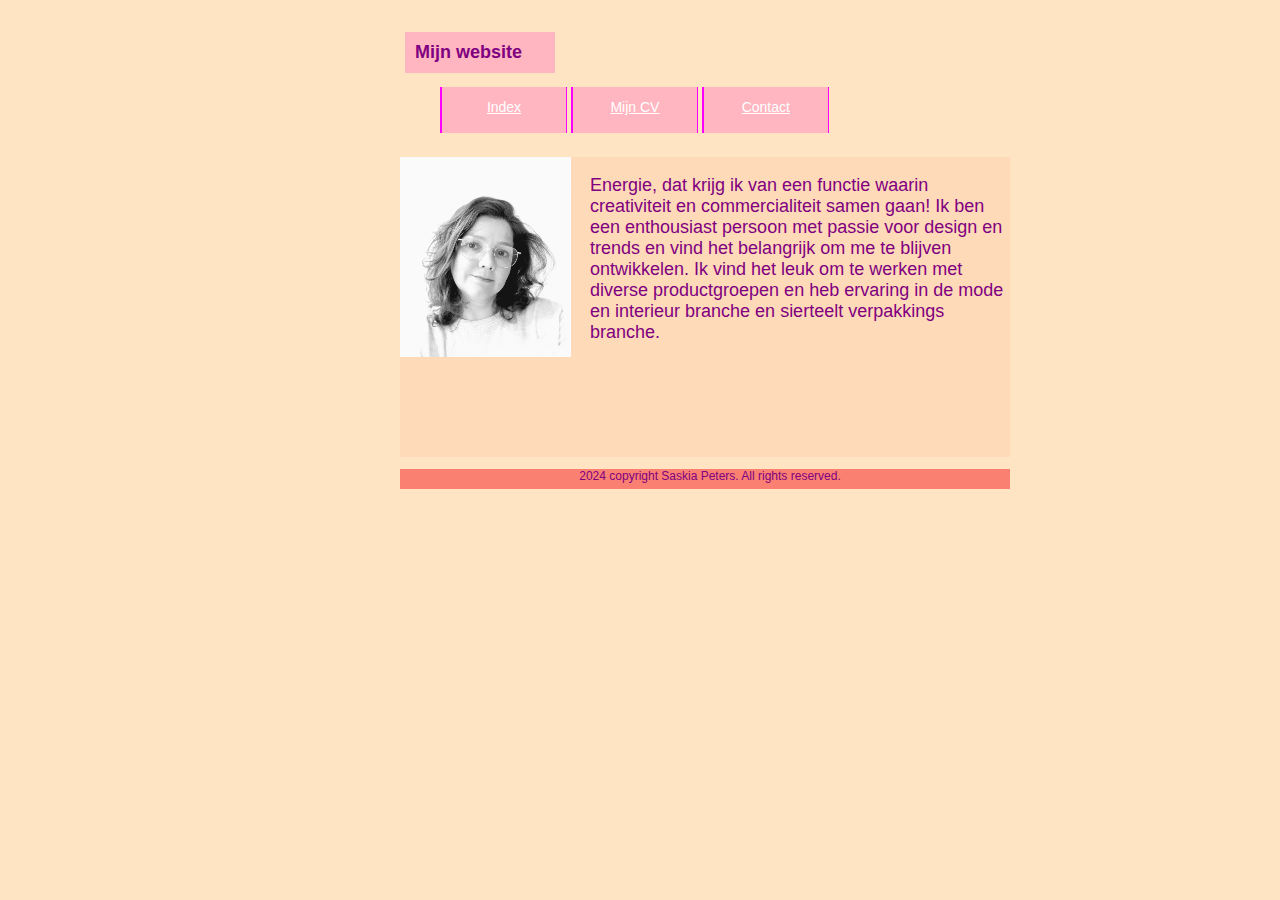
<file: index.html>
<!DOCTYPE html>
<html lang="">
<head>
<meta charset="utf-8">
<title>Saskia Peters</title>
<link rel="stylesheet" type="text/css" href="main.css" />
</head>
<body>
    <header>
<h1>Mijn website</h1>
<ul>
    <li><a href="index.html">Index</a></li>
    <li><a href="mijncv.html">Mijn CV</a></li>
    <li><a href="contact.html">Contact</a></li>
</ul>
</header>
<div><p id="textbericht">Energie, dat krijg ik van een functie waarin creativiteit en commercialiteit samen gaan!
    Ik ben een enthousiast persoon met passie voor design en trends en vind het belangrijk om me te blijven ontwikkelen. 
    Ik vind het leuk om te werken met diverse productgroepen en heb ervaring in de mode en interieur branche 
    en sierteelt verpakkings branche.</p></div>
<footer><p>2024 copyright Saskia Peters. All rights reserved.</p></footer>
</body>
</html>
</file>
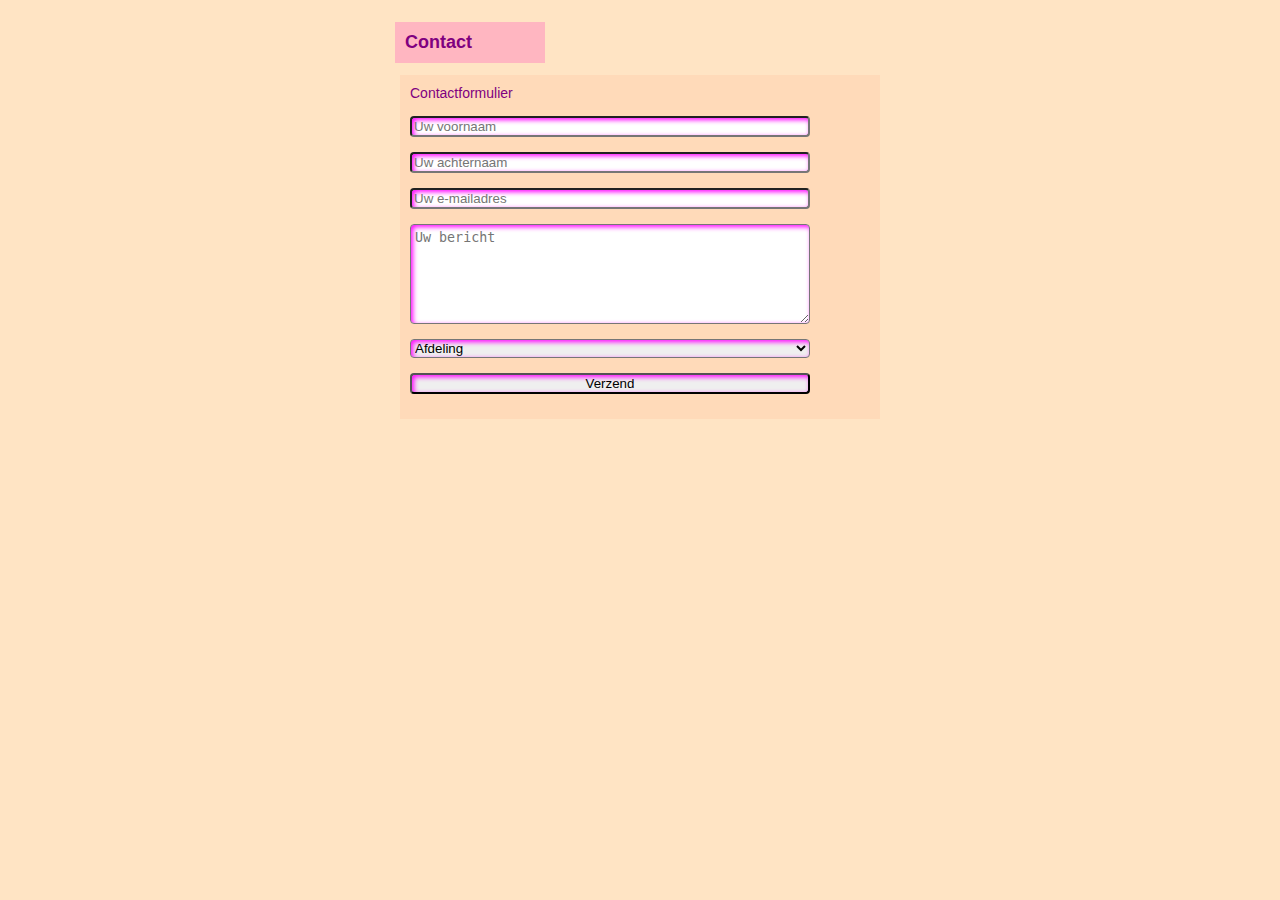
<file: contact.html>
<!DOCTYPE html>
<html lang="">
<head>
<meta charset="utf-8">
<title>Saskia Peters</title>
<link rel="stylesheet" type="text/css" href="main.css" />
</head>
<body>
<h1>Contact</h1>
<form> Contactformulier
<input type="text" placeholder="Uw voornaam" />
<input type="text" placeholder="Uw achternaam" />
<input type="email" placeholder="Uw e-mailadres" />
<textarea placeholder="Uw bericht"></textarea>
<select>
<option>Afdeling</option>
<option>Receptie</option>
<option>Administratie</option>
<option>Marketing</option>
<option>Algemeen</option>
</select>
<button>Verzend</button>
</form>
</body>
</html>
</file>
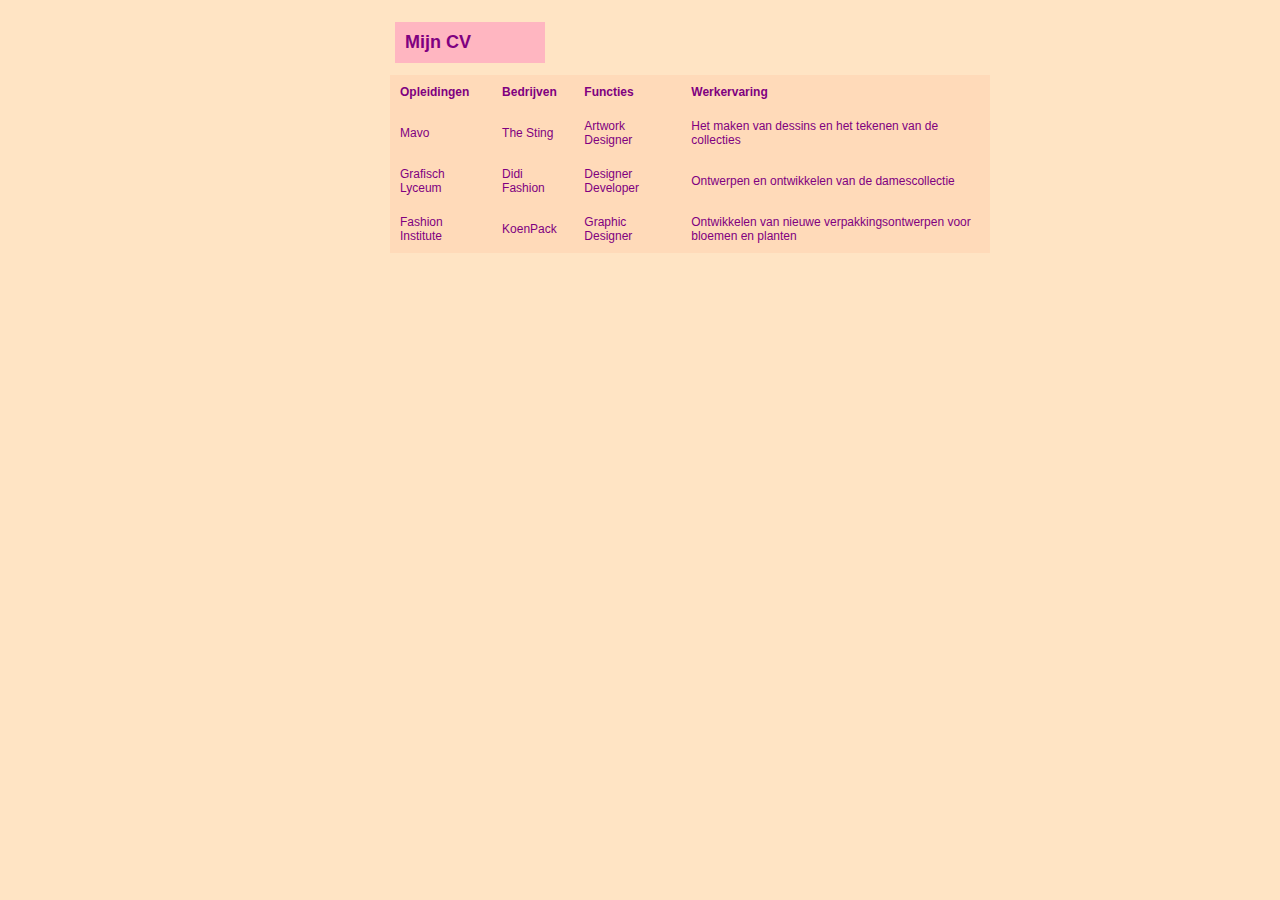
<file: mijncv.html>
<!DOCTYPE html>
<html lang="">
<head>
<meta charset="utf-8">
<title>Saskia Peters</title>
<link rel="stylesheet" type="text/css" href="main.css" />
</head>
<body>
    <h1>Mijn CV</h1>
<table>
<tr>
    <th>Opleidingen</th>
    <th>Bedrijven</th>
    <th>Functies</th>
    <th>Werkervaring</th>
</tr>
<tr>
<td>Mavo</td>
<td>The Sting</td>
<td>Artwork Designer</td>
<td>Het maken van dessins en het tekenen van de collecties</td>
</tr>
<tr>
<td>Grafisch Lyceum</td>
<td>Didi Fashion</td>
<td>Designer Developer</td>
<td>Ontwerpen en ontwikkelen van de damescollectie </td>
</tr>
<tr>
<td>Fashion Institute</td>
<td>KoenPack</td>
<td>Graphic Designer</td>
<td>Ontwikkelen van nieuwe verpakkingsontwerpen voor bloemen en planten</td>
</tr>
</table>
</body>
</html>
</file>
<file: main.css>
body{
    font-family: Verdana, sans-serif;
    font-size: 14px; 
    color: purple;
    width: 500px;
    height: 100%;
    background-color: bisque;
    margin: auto;
    padding: 10px;
    }
header{
    padding: 10px;
    }
ul a{
    color: white;  
    margin-right:5px;
    margin-left:5px; 
    }
li{
    display: inline-block;
    height: 22px;
    width: 100px;
    text-align: center;
    color: white;
    border-left: 2px solid fuchsia;
    border-right: 1px solid fuchsia;
    background-color: lightpink;
    padding: 12px;
     }
li:hover{
    background-color: slateblue;
    border-style: none;
    }
div{
    display: inline-block;
    width: 600px;
    height: 300px;
    font-family: Arial, Helvetica, sans-serif;
    font-size: 18px; 
    text-align: left;
    background-color: peachpuff;
    background-image: url(Foto\ Saskia\ Peters.jpg);
    background-size: 28%;
    background-repeat: no-repeat;
    margin-right: 10px;
    margin-left: 10px;
    padding-left: 10px;
    }
h1{
    font-family: Verdana, sans-serif;
    font-size: 18px; 
    background-color: lightpink;
    width: 130px;
    margin-right: 5px;
    margin-left: 5px;
    padding: 10px;
    }
#textbericht{
    margin-left: 180px;
    }
footer{
    font-family: Verdana, sans-serif;
    font-size: 12px; 
    text-align: center;
    color: purple;
    width: 600px;
    height: 20px;
    background-color: salmon;
    margin-right: 10px;
    margin-left: 10px;
    padding-left: 10px;
    }
table{
    border-collapse:collapse;
    width: 600px;
    font-family: Verdana, sans-serif;
    font-size: 12px;
    color: purple;
    padding: 10px 5px;
    background-color: peachpuff;
    }  
th, td{
    text-align: left;
    margin-left: 10px;
    padding: 10px;
    }
input[type="text"], input[type="email"], textarea, select, button{
    display: block;
    margin: 15px 0px;
    width: 400px;
    box-sizing: border-box;
    border-radius: 4px; 
    box-shadow: inset 2px 2px 5px fuchsia;
    }
form{
    background-color: peachpuff;
    margin-right: 10px;
    margin-left: 10px;
    padding: 10px;
    }
textarea{
    height: 100px;
    padding: 5px 4px;
}
button:active{
    background-color: salmon;
    color: white;
    border-radius: 4px; box-shadow: inset 2px 2px 5px fuchsia;
}
</file>
